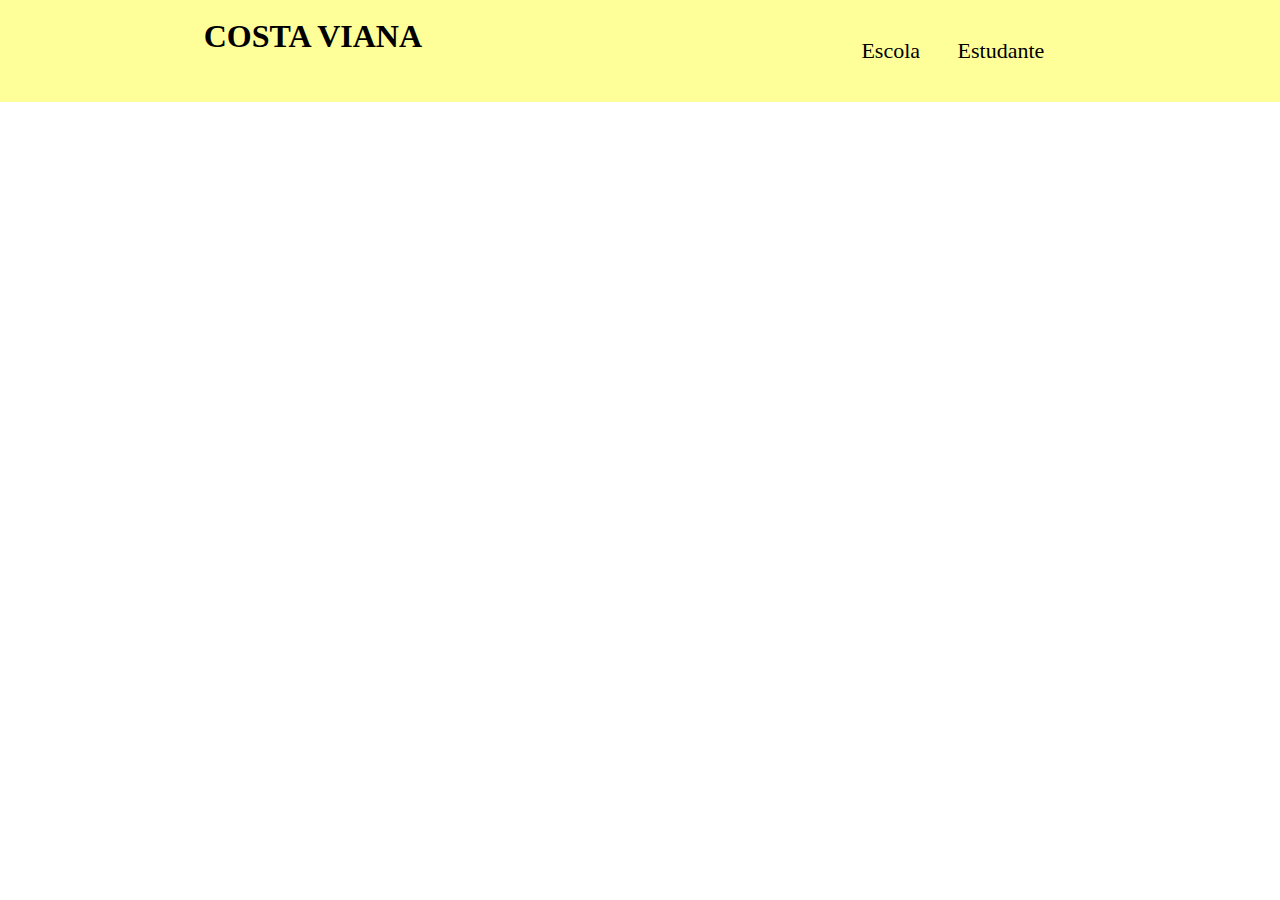
<file: index.html>
<!DOCTYPE html>
<html lang="pt-br">

<head>
    <meta charset="UTF-8">
    <meta name="viewport" content="width=device-width, initial-scale=1.0">
    <title>Site Escola</title>
    <link rel="stylesheet" href="style.css">
</head>

<body>
    <header class="cabecalho">
        <h1>COSTA VIANA</h1>
        <ul class="cabecalho-lista-item">
            <li class="cabecalho-lista-item">Escola</li>
            <li class="cabecalho-lista-item">Estudante</li>
        </ul>
    </header>
</body>

</html>
</file>
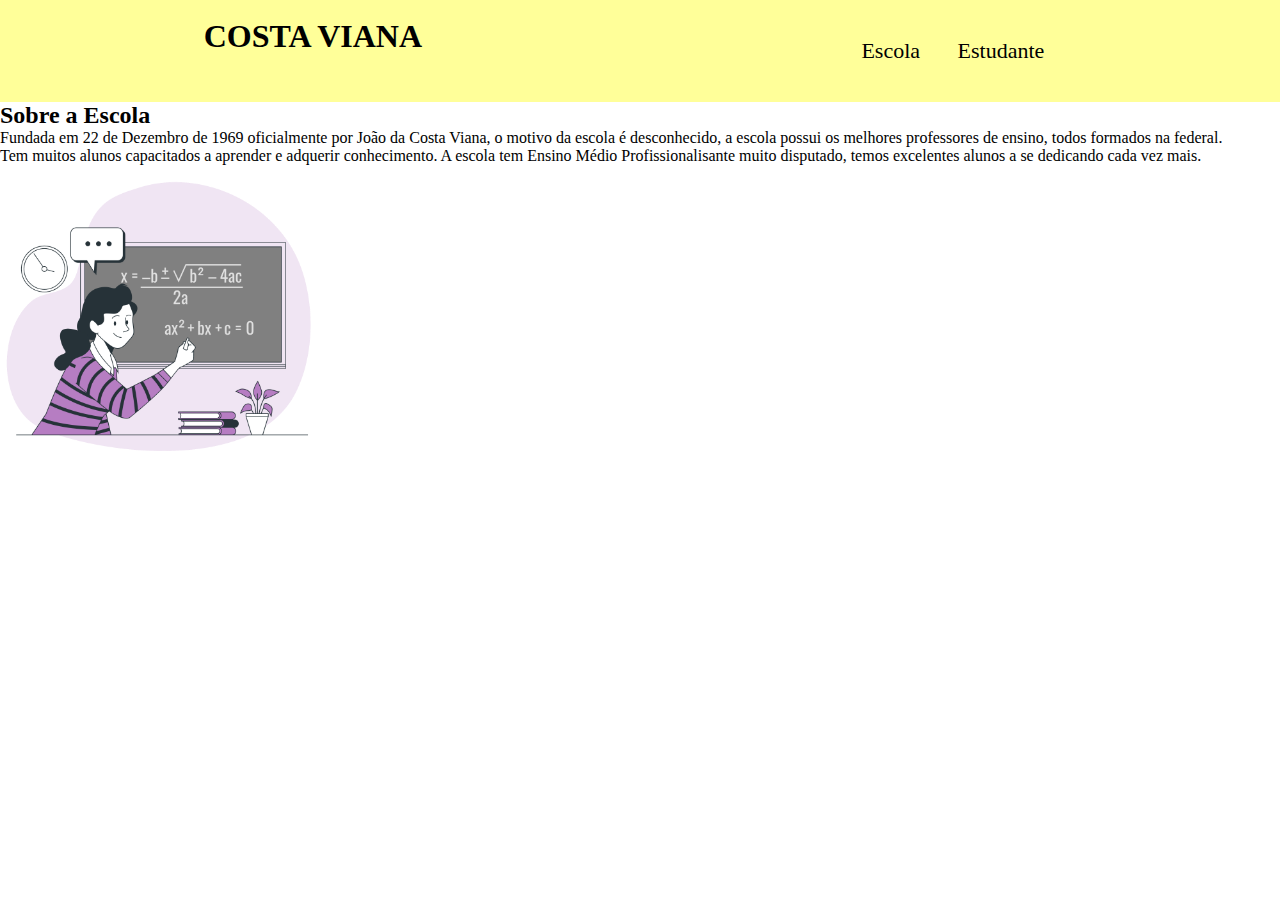
<file: Site-escola-24.-main/index.html>
<!DOCTYPE html>
<html lang="pt-br">

<head>
    <meta charset="UTF-8">
    <meta name="viewport" content="width=device-width, initial-scale=1.0">
    <title>Site Escola</title>
    <link rel="stylesheet" href="style.css">
</head>

<body>
    <header class="cabecalho">
        <h1>COSTA VIANA</h1>
        <ul class="cabecalho-lista-item">
            <li class="cabecalho-lista-item">Escola</li>
            <li class="cabecalho-lista-item">Estudante</li>
        </ul>
    </header>
<section class=”escola”>
    <h2 class=”escola-titulo”>Sobre a Escola</h2>
    <p class=”escola-texto-um”> Fundada em 22 de Dezembro de 1969 oficialmente por João da Costa Viana, o motivo da escola é desconhecido,
        a escola possui os melhores professores de ensino, todos formados na federal. </p>
    <p class=”escola-texto-dois”>Tem muitos alunos capacitados a aprender e adquerir conhecimento. A escola tem Ensino Médio Profissionalisante muito disputado, 
        temos excelentes alunos a se dedicando cada vez mais.</p>
 <img class="escola-imagem" src="./img/Formula-bro.png" alt="professora no quadro">


</section> 
    

</body>

</html>
</file>
<file: style.css>
.cabecalho {
    background-color: #FFFF99;
    color: Black;
    display: flex;
    justify-content: space-around;
    padding: 18px 0;
}

.cabecalho-imagem {
    width: 18%;
}

.cabecalho-lista-item {
    display: inline-block;
    margin: 0 16px;
    padding: 10px 0;
    font-size: 22px;
}

* {
    margin: 0;
    padding: 0;
}
</file>
<file: Site-escola-24.-main/style.css>
.cabecalho {
    background-color: #FFFF99;
    color: Black;
    display: flex;
    justify-content: space-around;
    padding: 18px 0;
}

.cabecalho-imagem {
    width: 18%;
}

.cabecalho-lista-item {
    display: inline-block;
    margin: 0 16px;
    padding: 10px 0;
    font-size: 22px;
}

* {
    margin: 0;
    padding: 0;

}

.escola-imagem {
    width: 25%;
}

.escola-color {
    background-image: linear-gradient(#af61d3,#d44f8d);
 }
</file>
